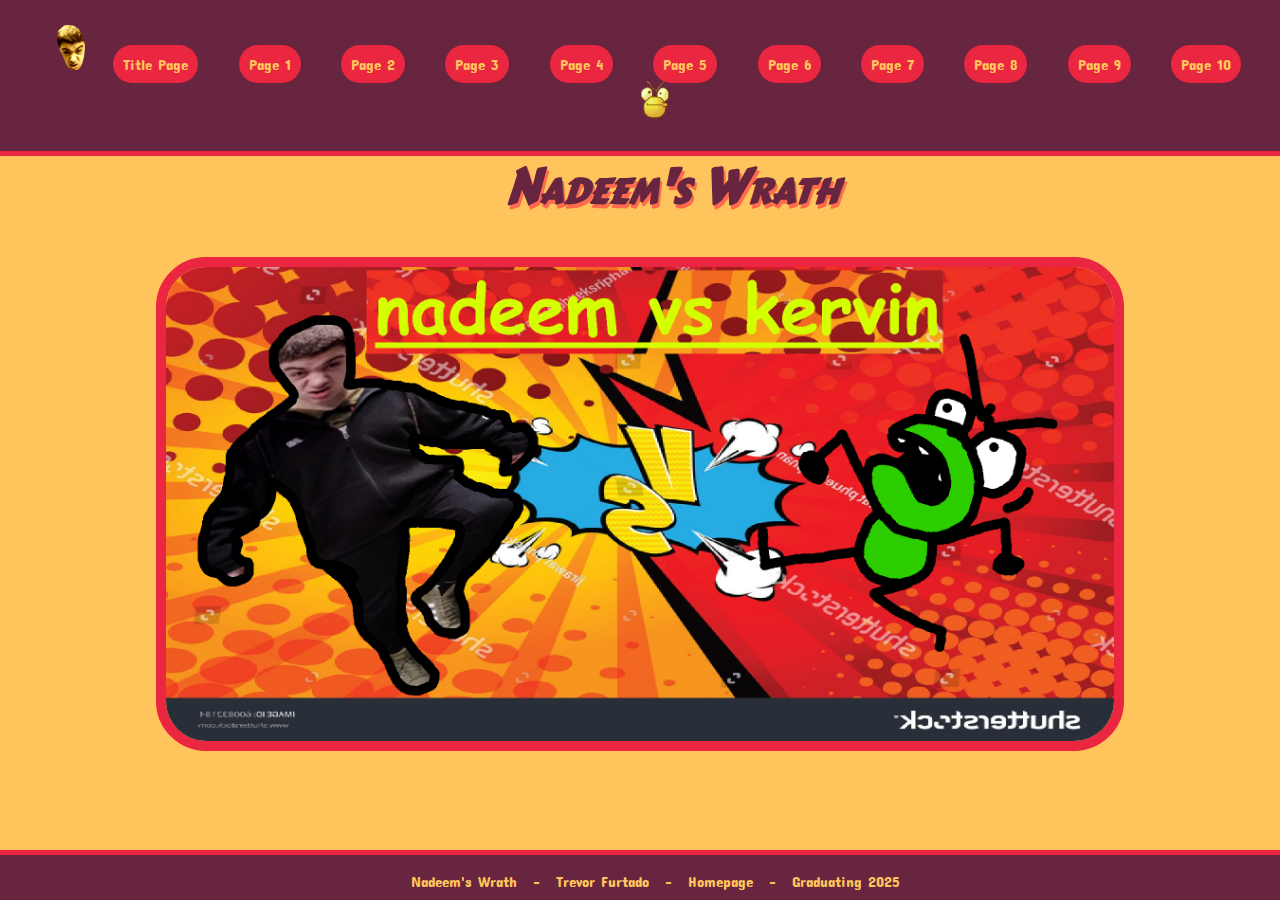
<file: index.html>
<!DOCTYPE html>
<html lang = en>

  <head>
    
    <title>nadeems_wrath</title>
    <link href="style.css" rel="stylesheet" type="text/css" />
    <link href="https://fonts.googleapis.com/css2?family=Carter+One&display=swap" rel="stylesheet">
    <link href="https://fonts.googleapis.com/css2?family=Concert+One&display=swap" rel="stylesheet">
    
  </head>

  <body>

    <header>
      <nav>
        <ul>
          <li><img src = "images/emblem.png" alt = "Golden Nadeem Head"></li>
          <li><a href = "index.html">Title Page</a></li>
          <li><a href = "page1.html">Page 1</a></li>
          <li><a href = "page2.html">Page 2</a></li>
          <li><a href = "page3.html">Page 3</a></li>
          <li><a href = "page4.html">Page 4</a></li>
          <li><a href = "page5.html">Page 5</a></li>
          <li><a href = "page6.html">Page 6</a></li>
          <li><a href = "page7.html">Page 7</a></li>
          <li><a href = "page8.html">Page 8</a></li>
          <li><a href = "page9.html">Page 9</a></li>
          <li><a href = "page10.html">Page 10</a></li>
          <li><img src = "images/emblem2.png" alt = "Golden Nadeem Head"></li>
        </ul>
      </nav>
    </header>

    <div class = "header">
      <p></p>
    </div>

    <main class = "title">

      <em><h1>Nadeem's Wrath</h1></em>
    
    <a href = "page1.html"><img src = "images/fight.png" alt = "Nadeem and Kervin Fighting"></a>
      
    </main>

    <div class = "footer">
      <p class = "transparent"></p>
    </div>

    <footer>
      <ul>
        <li>Nadeem's Wrath</li>
        <li>-</li>
        <li>Trevor Furtado</li>
        <li>-</li>
        <li>Homepage</li>
        <li>-</li>
        <li>Graduating 2025</li>
      </ul>
    </footer>
    
  </body>

</html>
</file>
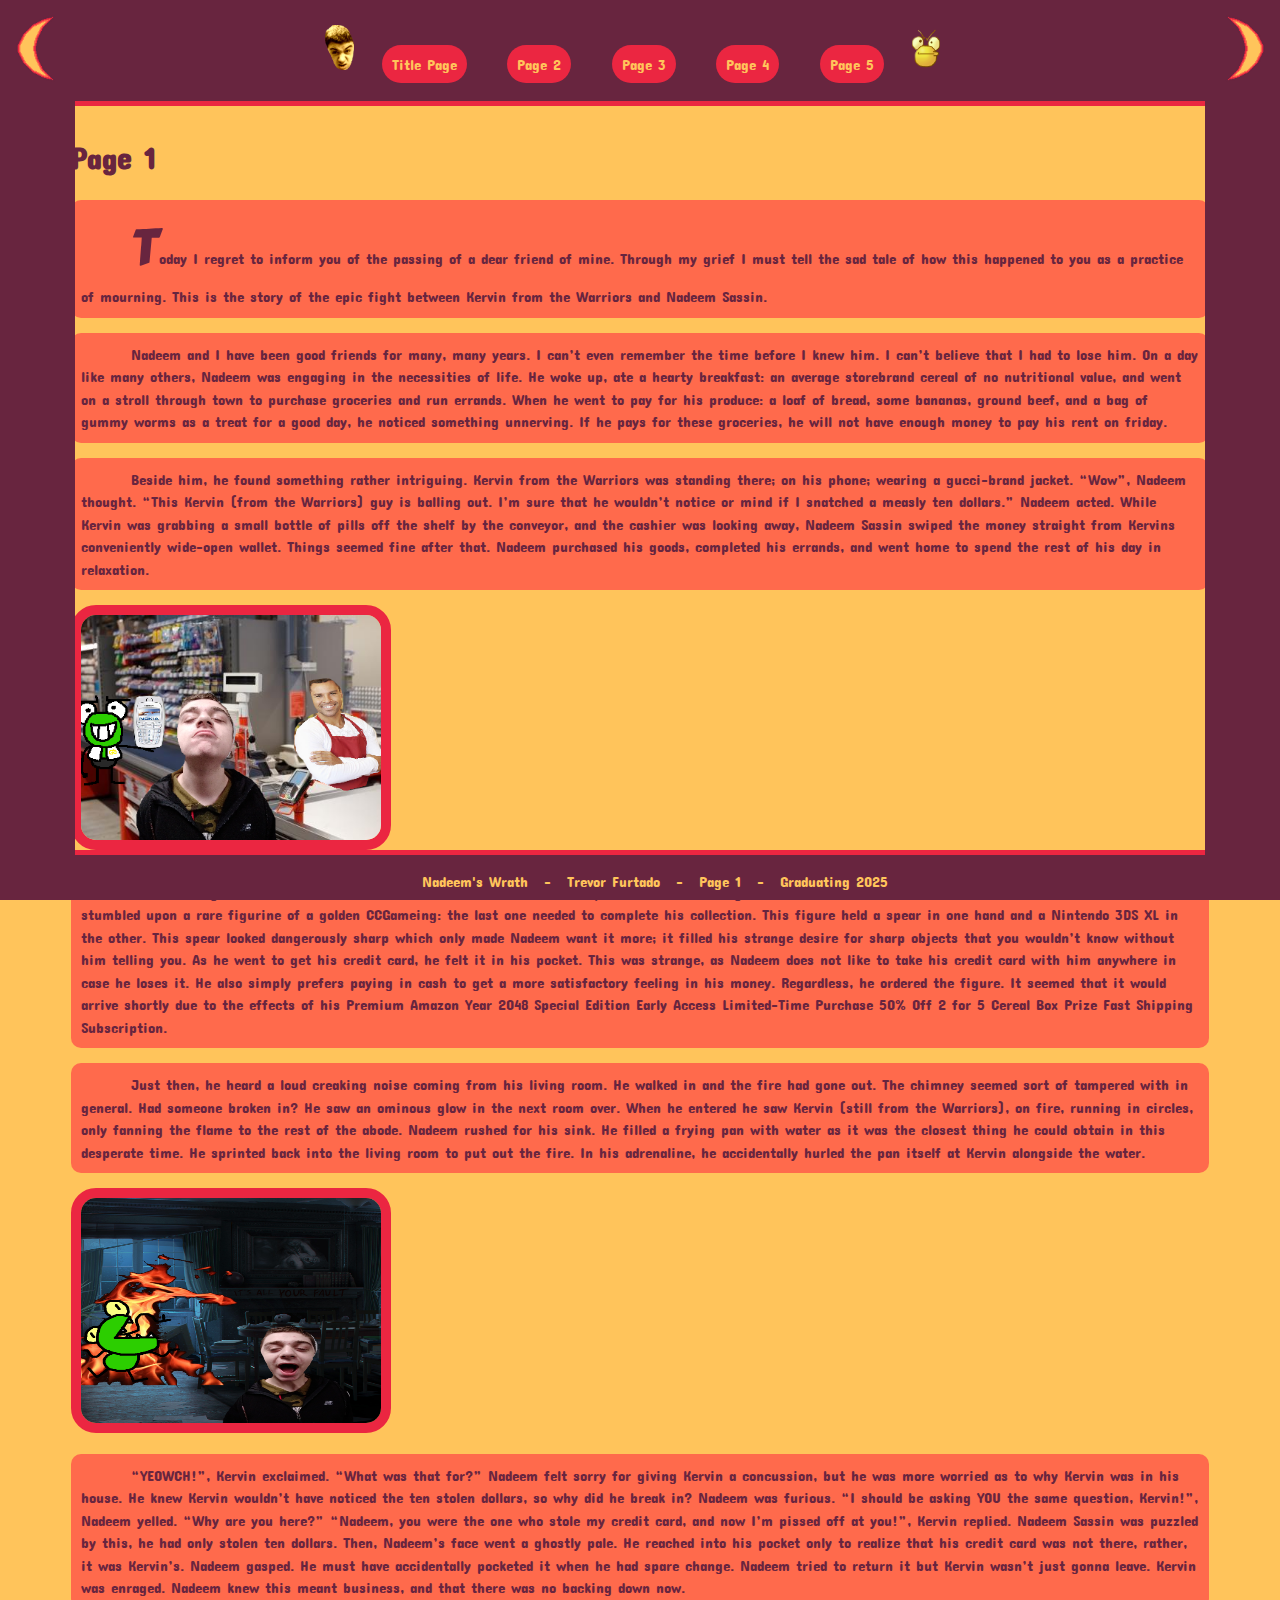
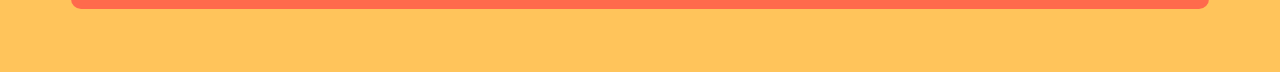
<file: page1.html>
<!DOCTYPE html>
<html lang = en>

  <head>
    
    <title>nadeems_wrath</title>
    <link href="style.css" rel="stylesheet" type="text/css" />
    <link href="https://fonts.googleapis.com/css2?family=Carter+One&display=swap" rel="stylesheet">
    <link href="https://fonts.googleapis.com/css2?family=Concert+One&display=swap" rel="stylesheet">
    <link href="https://fonts.googleapis.com/css2?family=Cinzel:wght@700&display=swap" rel="stylesheet">
    
  </head>

  <body>

    <header>
      <nav>
        <ul>
          <li><img src = "images/emblem.png" alt = "Golden Nadeem Head"></li>
          <li><a href = "index.html">Title Page</a></li>
          <li><a href = "page2.html">Page 2</a></li>
          <li><a href = "page3.html">Page 3</a></li>
          <li><a href = "page4.html">Page 4</a></li>
          <li><a href = "page5.html">Page 5</a></li>
          <li><img src = "images/emblem2.png" alt = "Golden Nadeem Head"></li>
          <li><img src = "images/emblem0.png" alt = "Placeholder"></li>
        </ul>
      </nav>
    </header>

    <div class = "header">
      <p></p>
    </div>

    <main>

      <h1>Page 1</h1>

      <p id = "first">Today I regret to inform you of the passing of a dear friend of mine. Through my grief I must tell the sad tale of how this happened to you as a practice of mourning. This is the story of the epic fight between Kervin from the Warriors and Nadeem Sassin.</p>
      <p>Nadeem and I have been good friends for many, many years. I can’t even remember the time before I knew him. I can’t believe that I had to lose him. On a day like many others, Nadeem was engaging in the necessities of life. He woke up, ate a hearty breakfast: an average storebrand cereal of no nutritional value, and went on a stroll through town to purchase groceries and run errands. When he went to pay for his produce: a loaf of bread, some bananas, ground beef, and a bag of gummy worms as a treat for a good day, he noticed something unnerving. If he pays for these groceries, he will not have enough money to pay his rent on friday.</p>
      <p>Beside him, he found something rather intriguing. Kervin from the Warriors was standing there; on his phone; wearing a gucci-brand jacket. “Wow”, Nadeem thought. “This Kervin (from the Warriors) guy is balling out. I’m sure that he wouldn’t notice or mind if I snatched a measly ten dollars.” Nadeem acted. While Kervin was grabbing a small bottle of pills off the shelf by the conveyor, and the cashier was looking away, Nadeem Sassin swiped the money straight from Kervins conveniently wide-open wallet. Things seemed fine after that. Nadeem purchased his goods, completed his errands, and went home to spend the rest of his day in relaxation.</p>
      <img class = "story1" src = "images/cashier.png" alt = "Nadeem at the cash register">
      <p>Late that night, Nadeem was for some reason still awake. On his computer he was scrolling Amazon: a bad habit for someone like him in severe debt. He stumbled upon a rare figurine of a golden CCGameing: the last one needed to complete his collection. This figure held a spear in one hand and a Nintendo 3DS XL in the other. This spear looked dangerously sharp which only made Nadeem want it more; it filled his strange desire for sharp objects that you wouldn’t know without him telling you. As he went to get his credit card, he felt it in his pocket. This was strange, as Nadeem does not like to take his credit card with him anywhere in case he loses it. He also simply prefers paying in cash to get a more satisfactory feeling in his money. Regardless, he ordered the figure. It seemed that it would arrive shortly due to the effects of his Premium Amazon Year 2048 Special Edition Early Access Limited-Time Purchase 50% Off 2 for 5 Cereal Box Prize Fast Shipping Subscription.</p>
      <p>Just then, he heard a loud creaking noise coming from his living room. He walked in and the fire had gone out. The chimney seemed sort of tampered with in general. Had someone broken in? He saw an ominous glow in the next room over. When he entered he saw Kervin (still from the Warriors), on fire, running in circles, only fanning the flame to the rest of the abode. Nadeem rushed for his sink. He filled a frying pan with water as it was the closest thing he could obtain in this desperate time. He sprinted back into the living room to put out the fire. In his adrenaline, he accidentally hurled the pan itself at Kervin alongside the water.</p>
      <img class = "story1" src = "images/fire.png" alt = "Nadeem is frightful of the fire.">
      <p>“YEOWCH!”, Kervin exclaimed. “What was that for?” Nadeem felt sorry for giving Kervin a concussion, but he was more worried as to why Kervin was in his house. He knew Kervin wouldn’t have noticed the ten stolen dollars, so why did he break in? Nadeem was furious. “I should be asking YOU the same question, Kervin!”, Nadeem yelled. “Why are you here?” “Nadeem, you were the one who stole my credit card, and now I’m pissed off at you!”, Kervin replied. Nadeem Sassin was puzzled by this, he had only stolen ten dollars. Then, Nadeem’s face went a ghostly pale. He reached into his pocket only to realize that his credit card was not there, rather, it was Kervin’s. Nadeem gasped. He must have accidentally pocketed it when he had spare change. Nadeem tried to return it but Kervin wasn’t just gonna leave. Kervin was enraged. Nadeem knew this meant business, and that there was no backing down now.
</p>
    </main>

    <div class = "footer">
      <p class = "transparent"></p>
    </div>

    <footer>
      <ul>
        <li>Nadeem's Wrath</li>
        <li>-</li>
        <li>Trevor Furtado</li>
        <li>-</li>
        <li>Page 1</li>
        <li>-</li>
        <li>Graduating 2025</li>
      </ul>
    </footer>

    <aside class = "left">
      <a href = "index.html"><img src = "images/arrowLeft.png"></a>
    </aside>

    <aside class = "right">
      <a href = "page2.html"><img src = "images/arrowRight.png"></a>
    </aside>
    
  </body>

</html>
</file>
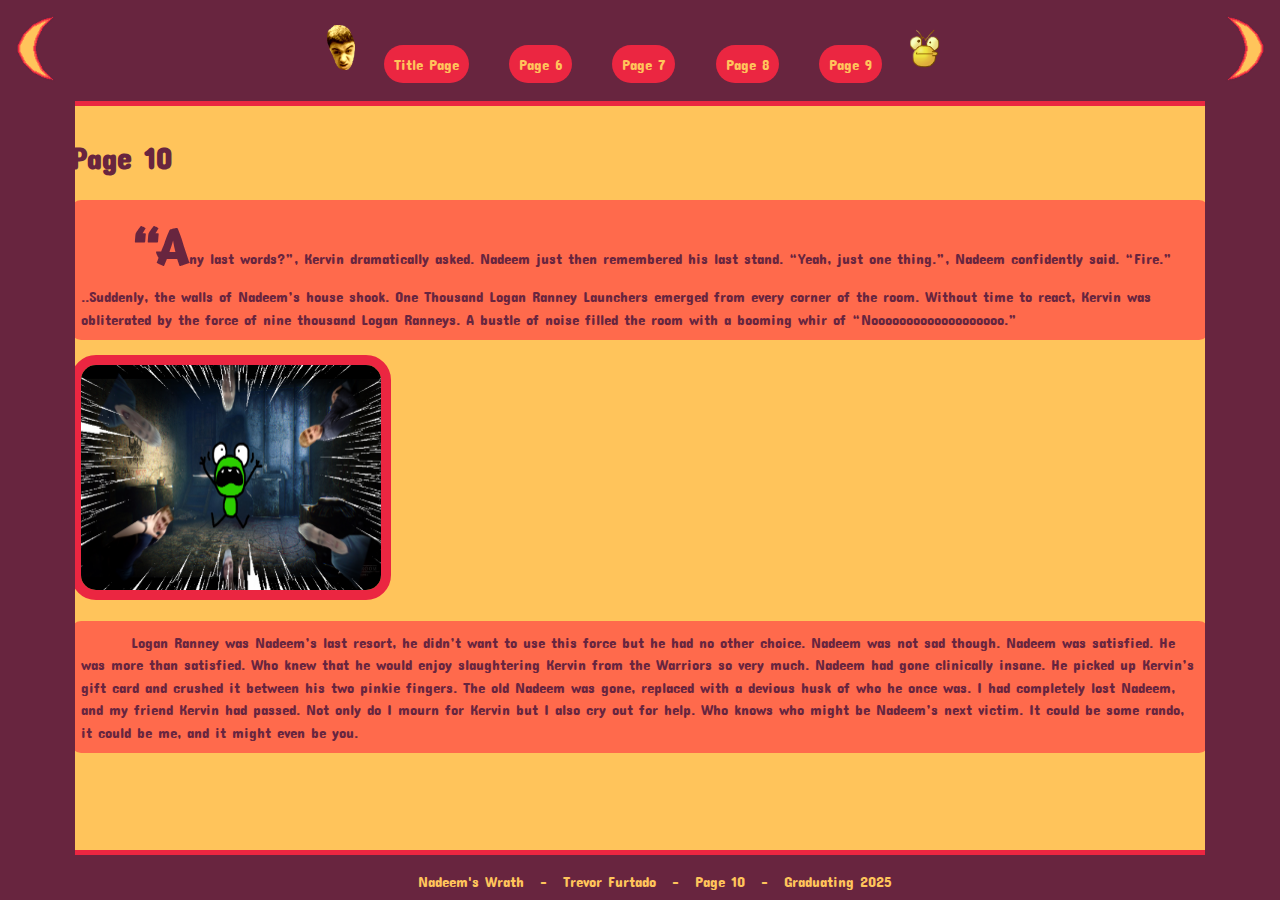
<file: page10.html>
<!DOCTYPE html>
<html lang = en>

  <head>
    
    <title>nadeems_wrath</title>
    <link href="style.css" rel="stylesheet" type="text/css" />
    <link href="https://fonts.googleapis.com/css2?family=Carter+One&display=swap" rel="stylesheet">
    <link href="https://fonts.googleapis.com/css2?family=Concert+One&display=swap" rel="stylesheet">
    <link href="https://fonts.googleapis.com/css2?family=Cinzel:wght@700&display=swap" rel="stylesheet">
    
  </head>

  <body>

    <header>
      <nav>
        <ul>
          <li><img src = "images/emblem.png" alt = "Golden Nadeem Head"></li>
          <li><a href = "index.html">Title Page</a></li>
          <li><a href = "page6.html">Page 6</a></li>
          <li><a href = "page7.html">Page 7</a></li>
          <li><a href = "page8.html">Page 8</a></li>
          <li><a href = "page9.html">Page 9</a></li>
          <li><img src = "images/emblem2.png" alt = "Golden Nadeem Head"></li>
          <li><img src = "images/emblem0.png" alt = "Placeholder"></li>
        </ul>
      </nav>
    </header>

    <div class = "header">
      <p></p>
    </div>

    <main>

      <h1>Page 10</h1>

      <p id = "first">“Any last words?”, Kervin dramatically asked. Nadeem just then remembered his last stand. “Yeah, just one thing.”, Nadeem confidently said. “Fire.” ..Suddenly, the walls of Nadeem’s house shook. One Thousand Logan Ranney Launchers emerged from every corner of the room. Without time to react, Kervin was obliterated by the force of nine thousand Logan Ranneys. A bustle of noise filled the room with a booming whir of “Nooooooooooooooooooo.”</p>
      <img class = "story1" src = "images/NOOOOOOOOO.png" alt = "Kervin will perish.">
      <p>Logan Ranney was Nadeem’s last resort, he didn’t want to use this force but he had no other choice. Nadeem was not sad though. Nadeem was satisfied. He was more than satisfied. Who knew that he would enjoy slaughtering Kervin from the Warriors so very much. Nadeem had gone clinically insane. He picked up Kervin’s gift card and crushed it between his two pinkie fingers. The old Nadeem was gone, replaced with a devious husk of who he once was. I had completely lost Nadeem, and my friend Kervin had passed. Not only do I mourn for Kervin but I also cry out for help. Who knows who might be Nadeem’s next victim. It could be some rando, it could be me, and it might even be you.</p>
    </main>

    <div class = "footer">
      <p class = "transparent"></p>
    </div>

    <footer>
      <ul>
        <li>Nadeem's Wrath</li>
        <li>-</li>
        <li>Trevor Furtado</li>
        <li>-</li>
        <li>Page 10</li>
        <li>-</li>
        <li>Graduating 2025</li>
      </ul>
    </footer>

    <aside class = "left">
      <a href = "page9.html"><img src = "images/arrowLeft.png"></a>
    </aside>

    <aside class = "right">
      <a href = "index.html"><img src = "images/arrowRight.png"></a>
    </aside>
    
  </body>

</html>
</file>
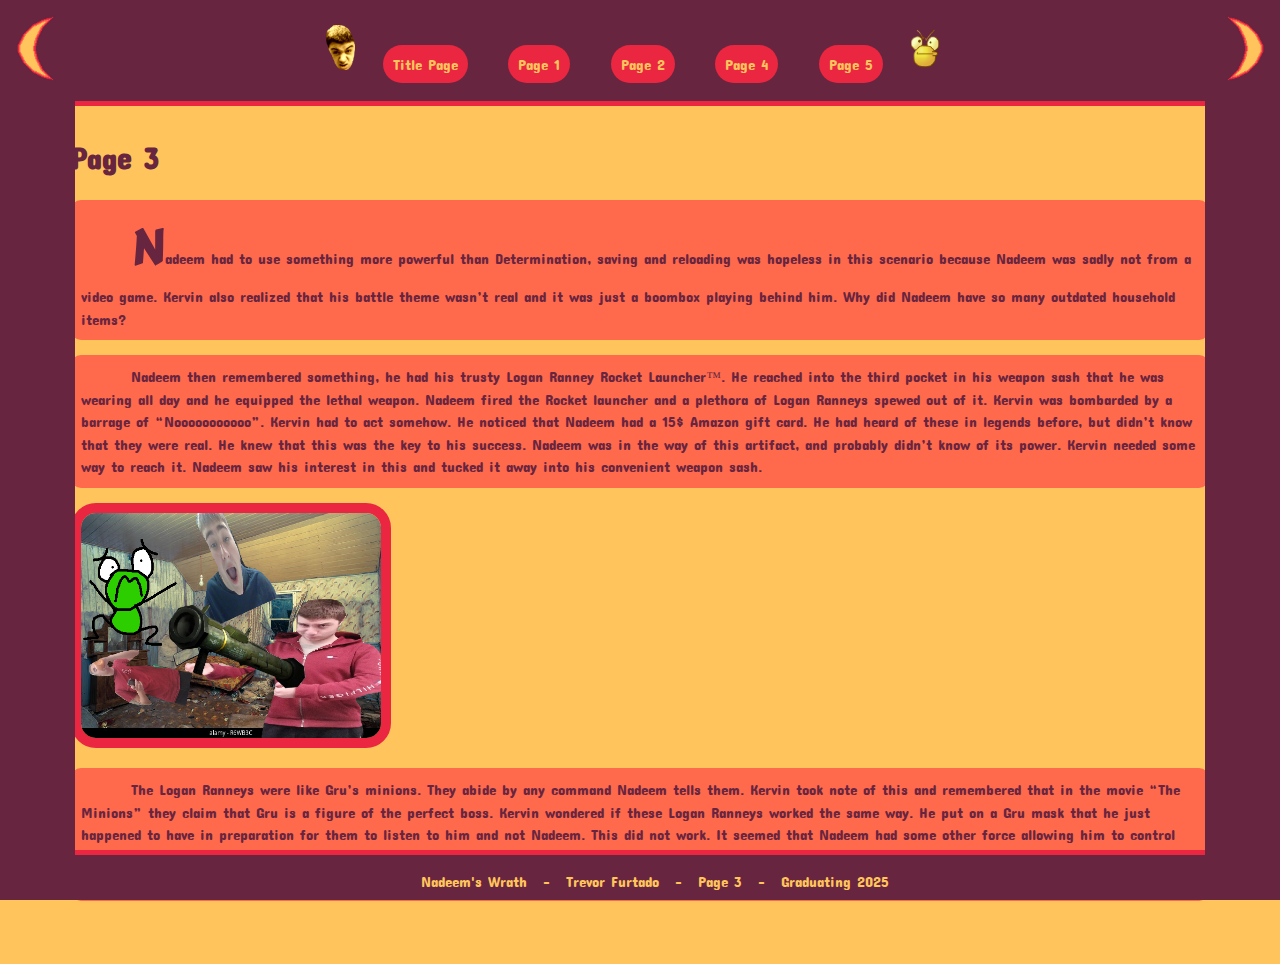
<file: page3.html>
<!DOCTYPE html>
<html lang = en>

  <head>
    
    <title>nadeems_wrath</title>
    <link href="style.css" rel="stylesheet" type="text/css" />
    <link href="https://fonts.googleapis.com/css2?family=Carter+One&display=swap" rel="stylesheet">
    <link href="https://fonts.googleapis.com/css2?family=Concert+One&display=swap" rel="stylesheet">
    <link href="https://fonts.googleapis.com/css2?family=Cinzel:wght@700&display=swap" rel="stylesheet">
    
  </head>

  <body>

    <header>
      <nav>
        <ul>
          <li><img src = "images/emblem.png" alt = "Golden Nadeem Head"></li>
          <li><a href = "index.html">Title Page</a></li>
          <li><a href = "page1.html">Page 1</a></li>
          <li><a href = "page2.html">Page 2</a></li>
          <li><a href = "page4.html">Page 4</a></li>
          <li><a href = "page5.html">Page 5</a></li>
          <li><img src = "images/emblem2.png" alt = "Golden Nadeem Head"></li>
          <li><img src = "images/emblem0.png" alt = "Placeholder"></li>
        </ul>
      </nav>
    </header>

    <div class = "header">
      <p></p>
    </div>

    <main>

      <h1>Page 3</h1>

      <p id = "first">Nadeem had to use something more powerful than Determination, saving and reloading was hopeless in this scenario because Nadeem was sadly not from a video game. Kervin also realized that his battle theme wasn’t real and it was just a boombox playing behind him. Why did Nadeem have so many outdated household items?</p>
      <p>Nadeem then remembered something, he had his trusty Logan Ranney Rocket Launcher™. He reached into the third pocket in his weapon sash that he was wearing all day and he equipped the lethal weapon. Nadeem fired the Rocket launcher and a plethora of Logan Ranneys spewed out of it. Kervin was bombarded by a barrage of “Nooooooooooo”. Kervin had to act somehow. He noticed that Nadeem had a 15$ Amazon gift card. He had heard of these in legends before, but didn’t know that they were real. He knew that this was the key to his success. Nadeem was in the way of this artifact, and probably didn’t know of its power. Kervin needed some way to reach it. Nadeem saw his interest in this and tucked it away into his convenient weapon sash.</p>
      <img class = "story1" src = "images/logan.png" alt = "Nadeem has gained power.">
      <p>The Logan Ranneys were like Gru’s minions. They abide by any command Nadeem tells them. Kervin took note of this and remembered that in the movie “The Minions” they claim that Gru is a figure of the perfect boss. Kervin wondered if these Logan Ranneys worked the same way. He put on a Gru mask that he just happened to have in preparation for them to listen to him and not Nadeem. This did not work. It seemed that Nadeem had some other force allowing him to control the Logan Ranneys. He spotted it. Nadeem had the almighty goblet. A bright, glistening orange hydro flask. It appeared that Nadeem had stolen this from the Logans long ago and never returned it. How despicable of him. This gave him points as Logan Ranney ruler and as minion ruler.</p>
    </main>

    <div class = "footer">
      <p class = "transparent"></p>
    </div>

    <footer>
      <ul>
        <li>Nadeem's Wrath</li>
        <li>-</li>
        <li>Trevor Furtado</li>
        <li>-</li>
        <li>Page 3</li>
        <li>-</li>
        <li>Graduating 2025</li>
      </ul>
    </footer>

    <aside class = "left">
      <a href = "page2.html"><img src = "images/arrowLeft.png"></a>
    </aside>

    <aside class = "right">
      <a href = "page4.html"><img src = "images/arrowRight.png"></a>
    </aside>
    
  </body>

</html>
</file>
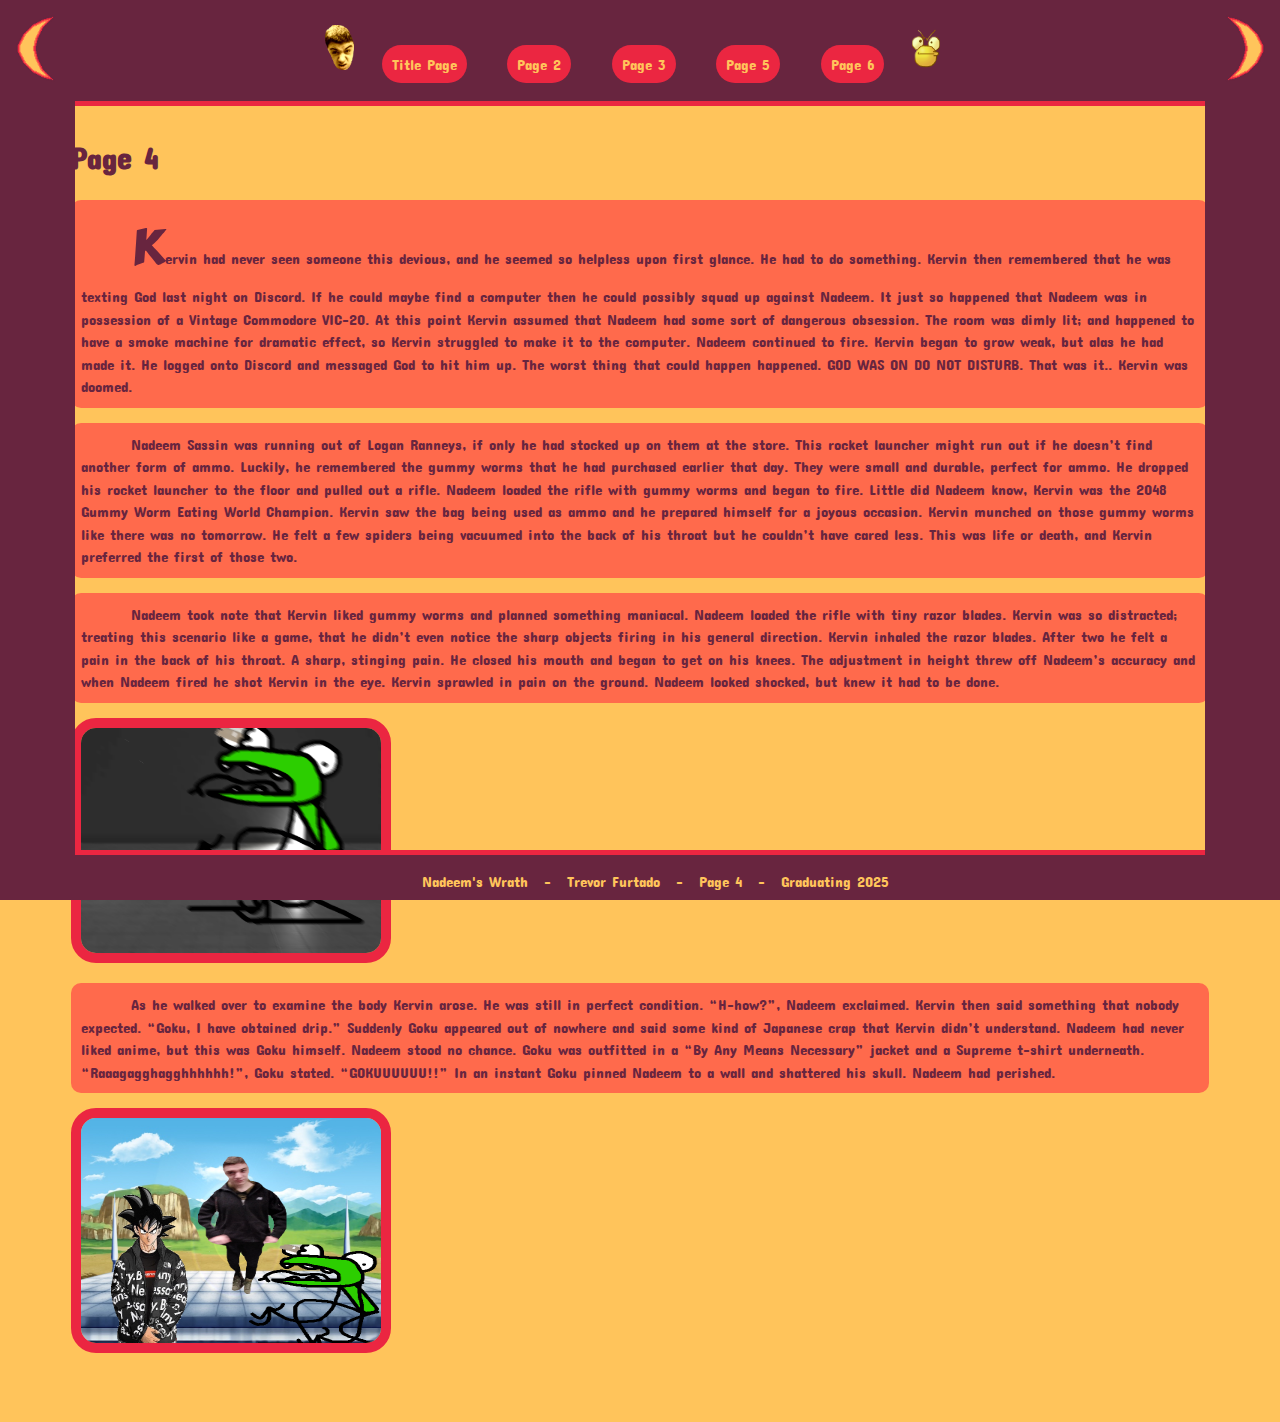
<file: page4.html>
<!DOCTYPE html>
<html lang = en>

  <head>
    
    <title>nadeems_wrath</title>
    <link href="style.css" rel="stylesheet" type="text/css" />
    <link href="https://fonts.googleapis.com/css2?family=Carter+One&display=swap" rel="stylesheet">
    <link href="https://fonts.googleapis.com/css2?family=Concert+One&display=swap" rel="stylesheet">
    <link href="https://fonts.googleapis.com/css2?family=Cinzel:wght@700&display=swap" rel="stylesheet">
    
  </head>

  <body>

    <header>
      <nav>
        <ul>
          <li><img src = "images/emblem.png" alt = "Golden Nadeem Head"></li>
          <li><a href = "index.html">Title Page</a></li>
          <li><a href = "page2.html">Page 2</a></li>
          <li><a href = "page3.html">Page 3</a></li>
          <li><a href = "page5.html">Page 5</a></li>
          <li><a href = "page6.html">Page 6</a></li>
          <li><img src = "images/emblem2.png" alt = "Golden Nadeem Head"></li>
          <li><img src = "images/emblem0.png" alt = "Placeholder"></li>
        </ul>
      </nav>
    </header>

    <div class = "header">
      <p></p>
    </div>

    <main>

      <h1>Page 4</h1>

      <p id = "first">Kervin had never seen someone this devious, and he seemed so helpless upon first glance. He had to do something. Kervin then remembered that he was texting God last night on Discord. If he could maybe find a computer then he could possibly squad up against Nadeem. It just so happened that Nadeem was in possession of a Vintage Commodore VIC-20. At this point Kervin assumed that Nadeem had some sort of dangerous obsession. The room was dimly lit; and happened to have a smoke machine for dramatic effect, so Kervin struggled to make it to the computer. Nadeem continued to fire. Kervin began to grow weak, but alas he had made it. He logged onto Discord and messaged God to hit him up. The worst thing that could happen happened. GOD WAS ON DO NOT DISTURB. That was it.. Kervin was doomed.</p>
      <p>Nadeem Sassin was running out of Logan Ranneys, if only he had stocked up on them at the store. This rocket launcher might run out if he doesn’t find another form of ammo. Luckily, he remembered the gummy worms that he had purchased earlier that day. They were small and durable, perfect for ammo. He dropped his rocket launcher to the floor and pulled out a rifle. Nadeem loaded the rifle with gummy worms and began to fire. Little did Nadeem know, Kervin was the 2048 Gummy Worm Eating World Champion. Kervin saw the bag being used as ammo and he prepared himself for a joyous occasion. Kervin munched on those gummy worms like there was no tomorrow. He felt a few spiders being vacuumed into the back of his throat but he couldn’t have cared less. This was life or death, and Kervin preferred the first of those two.</p>
      <p>Nadeem took note that Kervin liked gummy worms and planned something maniacal. Nadeem loaded the rifle with tiny razor blades. Kervin was so distracted; treating this scenario like a game, that he didn’t even notice the sharp objects firing in his general direction. Kervin inhaled the razor blades. After two he felt a pain in the back of his throat. A sharp, stinging pain. He closed his mouth and began to get on his knees. The adjustment in height threw off Nadeem’s accuracy and when Nadeem fired he shot Kervin in the eye. Kervin sprawled in pain on the ground. Nadeem looked shocked, but knew it had to be done.</p>
      <img class = "story1" src = "images/razor.png" alt = "Kervin is in mild pain.">
      <p>As he walked over to examine the body Kervin arose. He was still in perfect condition. “H-how?”, Nadeem exclaimed. Kervin then said something that nobody expected. “Goku, I have obtained drip.” Suddenly Goku appeared out of nowhere and said some kind of Japanese crap that Kervin didn’t understand. Nadeem had never liked anime, but this was Goku himself. Nadeem stood no chance. Goku was outfitted in a “By Any Means Necessary” jacket and a Supreme t-shirt underneath. “Raaagagghagghhhhhh!”, Goku stated. “GOKUUUUUU!!” In an instant Goku pinned Nadeem to a wall and shattered his skull. Nadeem had perished.</p>
      <img class = "story1" src = "images/goku.png" alt = "Goku is summoned.">
    </main>

    <div class = "footer">
      <p class = "transparent"></p>
    </div>

    <footer>
      <ul>
        <li>Nadeem's Wrath</li>
        <li>-</li>
        <li>Trevor Furtado</li>
        <li>-</li>
        <li>Page 4</li>
        <li>-</li>
        <li>Graduating 2025</li>
      </ul>
    </footer>

    <aside class = "left">
      <a href = "page3.html"><img src = "images/arrowLeft.png"></a>
    </aside>

    <aside class = "right">
      <a href = "page5.html"><img src = "images/arrowRight.png"></a>
    </aside>
    
  </body>

</html>
</file>
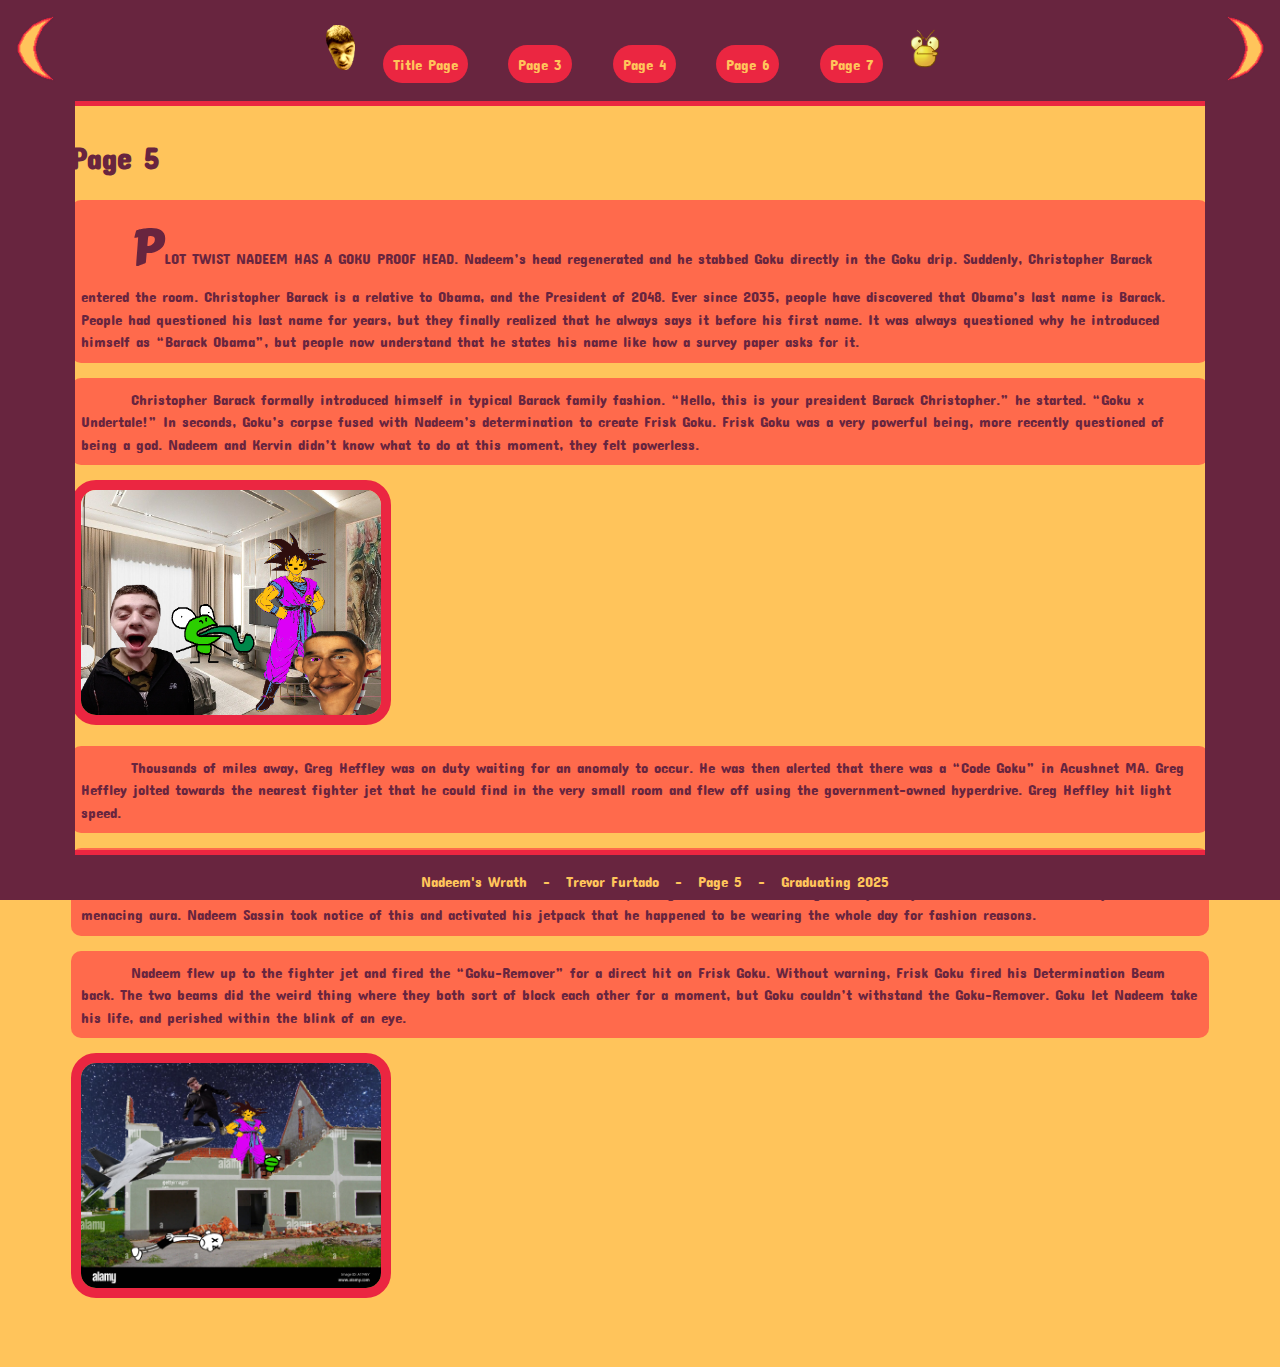
<file: page5.html>
<!DOCTYPE html>
<html lang = en>

  <head>
    
    <title>nadeems_wrath</title>
    <link href="style.css" rel="stylesheet" type="text/css" />
    <link href="https://fonts.googleapis.com/css2?family=Carter+One&display=swap" rel="stylesheet">
    <link href="https://fonts.googleapis.com/css2?family=Concert+One&display=swap" rel="stylesheet">
    <link href="https://fonts.googleapis.com/css2?family=Cinzel:wght@700&display=swap" rel="stylesheet">
    
  </head>

  <body>

    <header>
      <nav>
        <ul>
          <li><img src = "images/emblem.png" alt = "Golden Nadeem Head"></li>
          <li><a href = "index.html">Title Page</a></li>
          <li><a href = "page3.html">Page 3</a></li>
          <li><a href = "page4.html">Page 4</a></li>
          <li><a href = "page6.html">Page 6</a></li>
          <li><a href = "page7.html">Page 7</a></li>
          <li><img src = "images/emblem2.png" alt = "Golden Nadeem Head"></li>
          <li><img src = "images/emblem0.png" alt = "Placeholder"></li>
        </ul>
      </nav>
    </header>

    <div class = "header">
      <p></p>
    </div>

    <main>

      <h1>Page 5</h1>

      <p id = "first">PLOT TWIST NADEEM HAS A GOKU PROOF HEAD. Nadeem’s head regenerated and he stabbed Goku directly in the Goku drip. Suddenly, Christopher Barack entered the room. Christopher Barack is a relative to Obama, and the President of 2048. Ever since 2035, people have discovered that Obama’s last name is Barack. People had questioned his last name for years, but they finally realized that he always says it before his first name. It was always questioned why he introduced himself as “Barack Obama”, but people now understand that he states his name like how a survey paper asks for it.</p>
      <p>Christopher Barack formally introduced himself in typical Barack family fashion. “Hello, this is your president Barack Christopher.” he started. “Goku x Undertale!” In seconds, Goku’s corpse fused with Nadeem’s determination to create Frisk Goku. Frisk Goku was a very powerful being, more recently questioned of being a god. Nadeem and Kervin didn’t know what to do at this moment, they felt powerless.</p>
      <img class = "story1" src = "images/frisk.png" alt = "Goku has transformed.">
      <p>Thousands of miles away, Greg Heffley was on duty waiting for an anomaly to occur. He was then alerted that there was a “Code Goku” in Acushnet MA. Greg Heffley jolted towards the nearest fighter jet that he could find in the very small room and flew off using the government-owned hyperdrive. Greg Heffley hit light speed.</p>
      <p>Within a matter of seconds Greg Heffley had reached his destination. His fighter jet was technologically advanced, and used the power of the seventh dimension. It extruded its shadow arm and tore the roof off of Nadeem’s home. Upon sight of Frisk Goku, Greg Heffley nearly went blind. He wasn’t ready for such a menacing aura. Nadeem Sassin took notice of this and activated his jetpack that he happened to be wearing the whole day for fashion reasons.</p>
      <p>Nadeem flew up to the fighter jet and fired the “Goku-Remover” for a direct hit on Frisk Goku. Without warning, Frisk Goku fired his Determination Beam back. The two beams did the weird thing where they both sort of block each other for a moment, but Goku couldn’t withstand the Goku-Remover. Goku let Nadeem take his life, and perished within the blink of an eye.</p>
      <img class = "story1" src = "images/jump.png" alt = "Nadeem is taking control.">
    </main>

    <div class = "footer">
      <p class = "transparent"></p>
    </div>

    <footer>
      <ul>
        <li>Nadeem's Wrath</li>
        <li>-</li>
        <li>Trevor Furtado</li>
        <li>-</li>
        <li>Page 5</li>
        <li>-</li>
        <li>Graduating 2025</li>
      </ul>
    </footer>

    <aside class = "left">
      <a href = "page4.html"><img src = "images/arrowLeft.png"></a>
    </aside>

    <aside class = "right">
      <a href = "page6.html"><img src = "images/arrowRight.png"></a>
    </aside>
    
  </body>

</html>
</file>
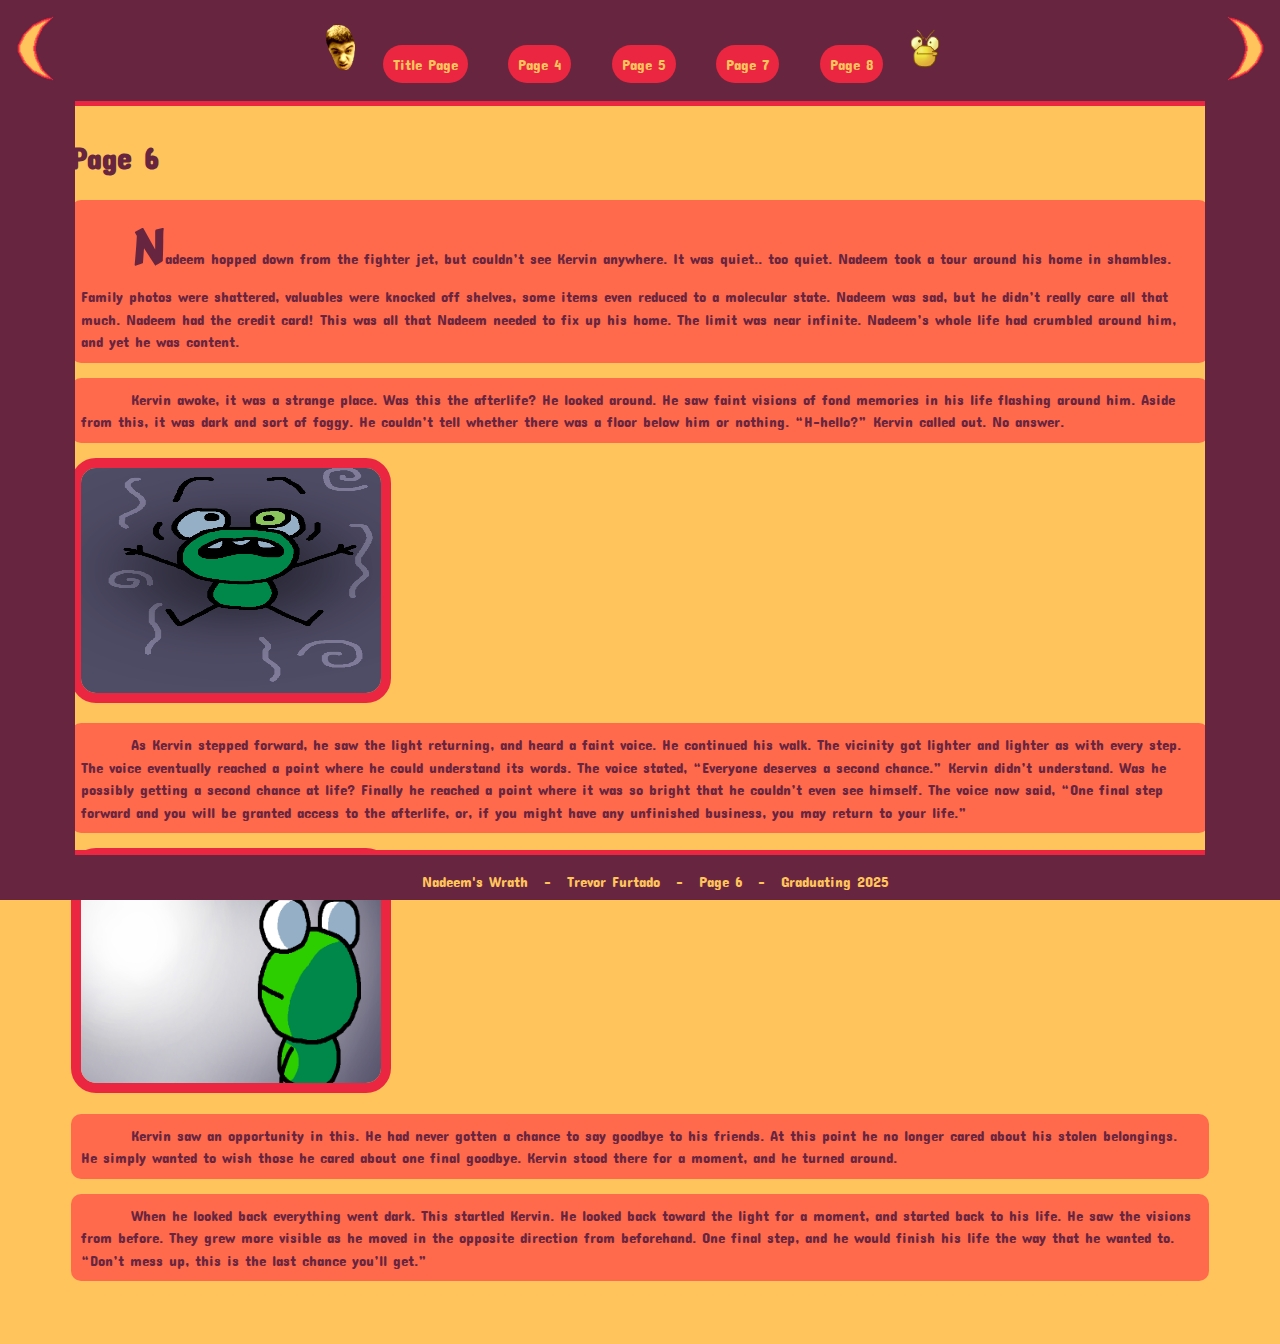
<file: page6.html>
<!DOCTYPE html>
<html lang = en>

  <head>
    
    <title>nadeems_wrath</title>
    <link href="style.css" rel="stylesheet" type="text/css" />
    <link href="https://fonts.googleapis.com/css2?family=Carter+One&display=swap" rel="stylesheet">
    <link href="https://fonts.googleapis.com/css2?family=Concert+One&display=swap" rel="stylesheet">
    <link href="https://fonts.googleapis.com/css2?family=Cinzel:wght@700&display=swap" rel="stylesheet">
    
  </head>

  <body>

    <header>
      <nav>
        <ul>
          <li><img src = "images/emblem.png" alt = "Golden Nadeem Head"></li>
          <li><a href = "index.html">Title Page</a></li>
          <li><a href = "page4.html">Page 4</a></li>
          <li><a href = "page5.html">Page 5</a></li>
          <li><a href = "page7.html">Page 7</a></li>
          <li><a href = "page8.html">Page 8</a></li>
          <li><img src = "images/emblem2.png" alt = "Golden Nadeem Head"></li>
          <li><img src = "images/emblem0.png" alt = "Placeholder"></li>
        </ul>
      </nav>
    </header>

    <div class = "header">
      <p></p>
    </div>

    <main>

      <h1>Page 6</h1>

      <p id = "first">Nadeem hopped down from the fighter jet, but couldn’t see Kervin anywhere. It was quiet.. too quiet. Nadeem took a tour around his home in shambles. Family photos were shattered, valuables were knocked off shelves, some items even reduced to a molecular state. Nadeem was sad, but he didn’t really care all that much. Nadeem had the credit card! This was all that Nadeem needed to fix up his home. The limit was near infinite. Nadeem’s whole life had crumbled around him, and yet he was content.</p>
      <p>Kervin awoke, it was a strange place. Was this the afterlife? He looked around. He saw faint visions of fond memories in his life flashing around him. Aside from this, it was dark and sort of foggy. He couldn’t tell whether there was a floor below him or nothing. “H-hello?” Kervin called out. No answer.</p>
      <img class = "story1" src = "images/fall.png" alt = "Kervin is experiencing purgatory.">
      <p>As Kervin stepped forward, he saw the light returning, and heard a faint voice. He continued his walk. The vicinity got lighter and lighter as with every step. The voice eventually reached a point where he could understand its words. The voice stated, “Everyone deserves a second chance.” Kervin didn’t understand. Was he possibly getting a second chance at life? Finally he reached a point where it was so bright that he couldn’t even see himself. The voice now said, “One final step forward and you will be granted access to the afterlife, or, if you might have any unfinished business, you may return to your life.”</p>
      <img class = "story1" src = "images/afterlife.png" alt = "Kervin is about to infiltrate the world beyond.">
      <p>Kervin saw an opportunity in this. He had never gotten a chance to say goodbye to his friends. At this point he no longer cared about his stolen belongings. He simply wanted to wish those he cared about one final goodbye. Kervin stood there for a moment, and he turned around.</p>
      <p>When he looked back everything went dark. This startled Kervin. He looked back toward the light for a moment, and started back to his life. He saw the visions from before. They grew more visible as he moved in the opposite direction from beforehand. One final step, and he would finish his life the way that he wanted to. “Don’t mess up, this is the last chance you’ll get.”</p>
    </main>

    <div class = "footer">
      <p class = "transparent"></p>
    </div>

    <footer>
      <ul>
        <li>Nadeem's Wrath</li>
        <li>-</li>
        <li>Trevor Furtado</li>
        <li>-</li>
        <li>Page 6</li>
        <li>-</li>
        <li>Graduating 2025</li>
      </ul>
    </footer>

    <aside class = "left">
      <a href = "page5.html"><img src = "images/arrowLeft.png"></a>
    </aside>

    <aside class = "right">
      <a href = "page7.html"><img src = "images/arrowRight.png"></a>
    </aside>
    
  </body>

</html>
</file>
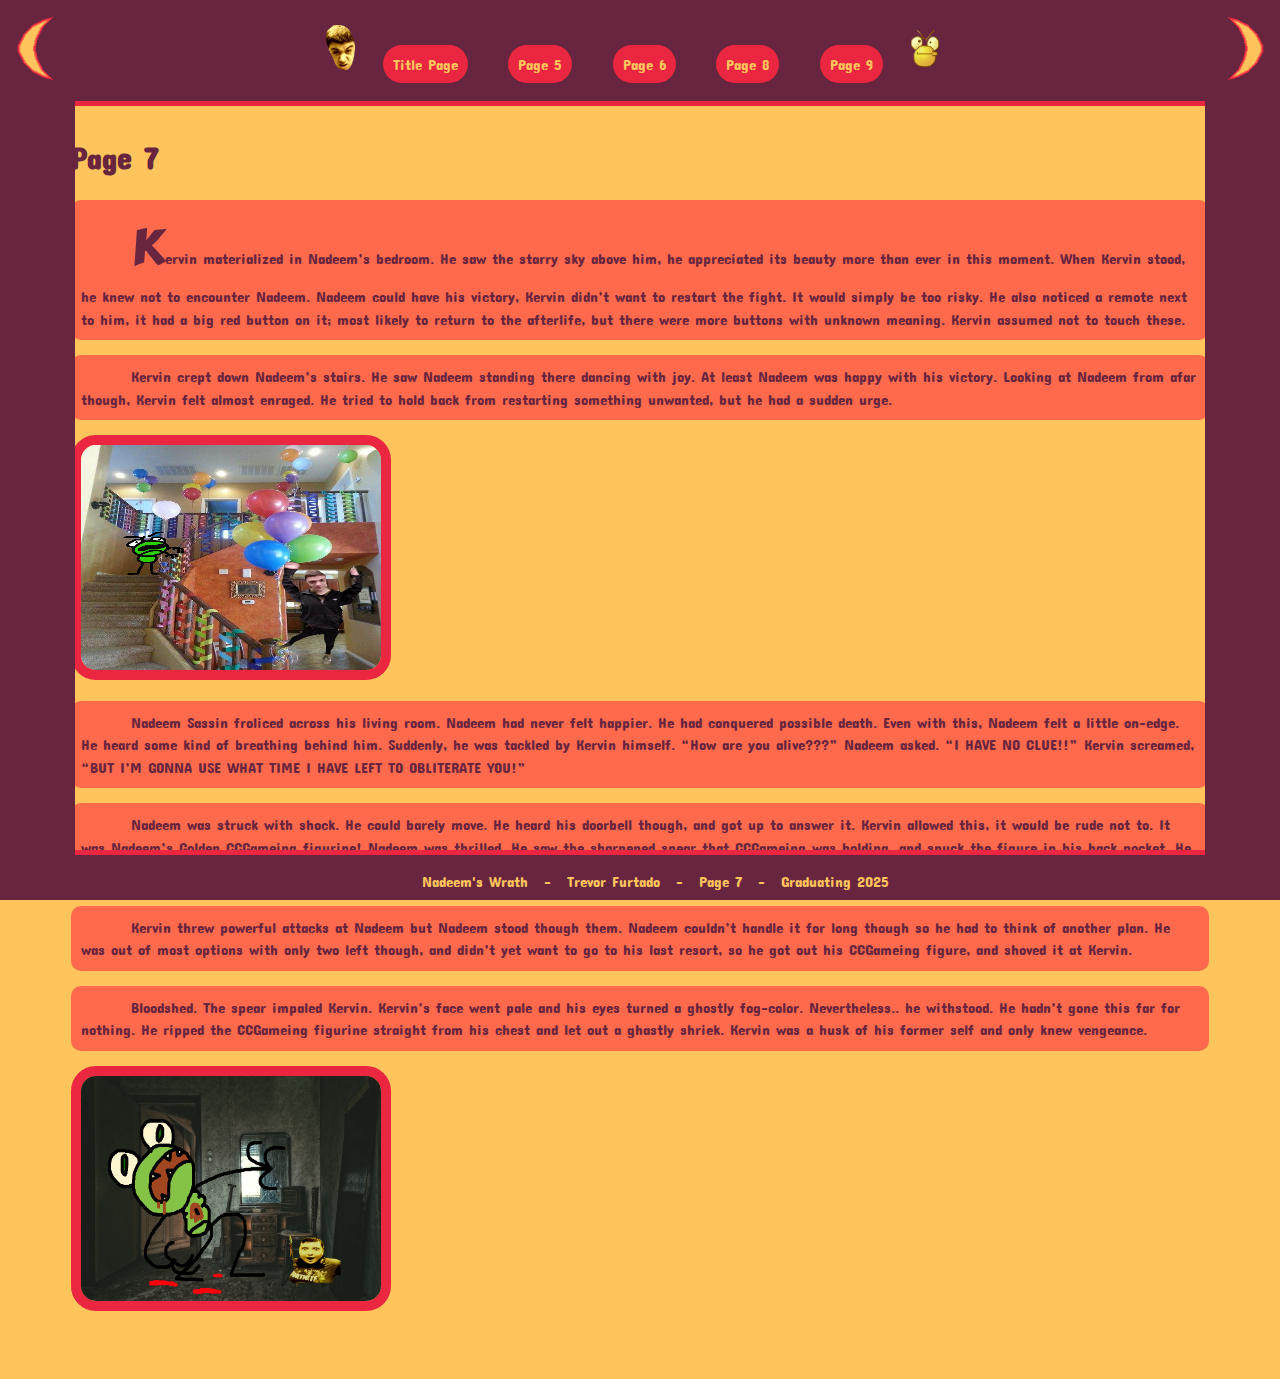
<file: page7.html>
<!DOCTYPE html>
<html lang = en>

  <head>
    
    <title>nadeems_wrath</title>
    <link href="style.css" rel="stylesheet" type="text/css" />
    <link href="https://fonts.googleapis.com/css2?family=Carter+One&display=swap" rel="stylesheet">
    <link href="https://fonts.googleapis.com/css2?family=Concert+One&display=swap" rel="stylesheet">
    <link href="https://fonts.googleapis.com/css2?family=Cinzel:wght@700&display=swap" rel="stylesheet">
    
  </head>

  <body>

    <header>
      <nav>
        <ul>
          <li><img src = "images/emblem.png" alt = "Golden Nadeem Head"></li>
          <li><a href = "index.html">Title Page</a></li>
          <li><a href = "page5.html">Page 5</a></li>
          <li><a href = "page6.html">Page 6</a></li>
          <li><a href = "page8.html">Page 8</a></li>
          <li><a href = "page9.html">Page 9</a></li>
          <li><img src = "images/emblem2.png" alt = "Golden Nadeem Head"></li>
          <li><img src = "images/emblem0.png" alt = "Placeholder"></li>
        </ul>
      </nav>
    </header>

    <div class = "header">
      <p></p>
    </div>

    <main>

      <h1>Page 7</h1>

      <p id = "first">Kervin materialized in Nadeem’s bedroom. He saw the starry sky above him, he appreciated its beauty more than ever in this moment. When Kervin stood, he knew not to encounter Nadeem. Nadeem could have his victory, Kervin didn’t want to restart the fight. It would simply be too risky. He also noticed a remote next to him, it had a big red button on it; most likely to return to the afterlife, but there were more buttons with unknown meaning. Kervin assumed not to touch these.</p>
      <p>Kervin crept down Nadeem’s stairs. He saw Nadeem standing there dancing with joy. At least Nadeem was happy with his victory. Looking at Nadeem from afar though, Kervin felt almost enraged. He tried to hold back from restarting something unwanted, but he had a sudden urge.</p>
      <img class = "story1" src = "images/party.png" alt = "Nadeem is having a grand ol' time.">
      <p>Nadeem Sassin froliced across his living room. Nadeem had never felt happier. He had conquered possible death. Even with this, Nadeem felt a little on-edge. He heard some kind of breathing behind him. Suddenly, he was tackled by Kervin himself. “How are you alive???” Nadeem asked. “I HAVE NO CLUE!!” Kervin screamed, “BUT I’M GONNA USE WHAT TIME I HAVE LEFT TO OBLITERATE YOU!”</p>
      <p>Nadeem was struck with shock. He could barely move. He heard his doorbell though, and got up to answer it. Kervin allowed this, it would be rude not to. It was Nadeem’s Golden CCGameing figurine! Nadeem was thrilled. He saw the sharpened spear that CCGameing was holding, and snuck the figure in his back pocket. He saw a possible use for this. Nadeem Sassin entered the living room, got into his tackled position, and resumed the fight.</p>
      <p>Kervin threw powerful attacks at Nadeem but Nadeem stood though them. Nadeem couldn’t handle it for long though so he had to think of another plan. He was out of most options with only two left though, and didn’t yet want to go to his last resort, so he got out his CCGameing figure, and shoved it at Kervin.</p>
      <p>Bloodshed. The spear impaled Kervin. Kervin’s face went pale and his eyes turned a ghostly fog-color. Nevertheless.. he withstood. He hadn’t gone this far for nothing. He ripped the CCGameing figurine straight from his chest and let out a ghastly shriek. Kervin was a husk of his former self and only knew vengeance.</p>
      <img class = "story1" src = "images/impale.png" alt = "Kervin is in pain.">
    </main>

    <div class = "footer">
      <p class = "transparent"></p>
    </div>

    <footer>
      <ul>
        <li>Nadeem's Wrath</li>
        <li>-</li>
        <li>Trevor Furtado</li>
        <li>-</li>
        <li>Page 7</li>
        <li>-</li>
        <li>Graduating 2025</li>
      </ul>

      <aside class = "left">
      <a href = "page6.html"><img src = "images/arrowLeft.png"></a>
    </aside>

    <aside class = "right">
      <a href = "page8.html"><img src = "images/arrowRight.png"></a>
    </aside>
    
  </body>

</html>
</file>
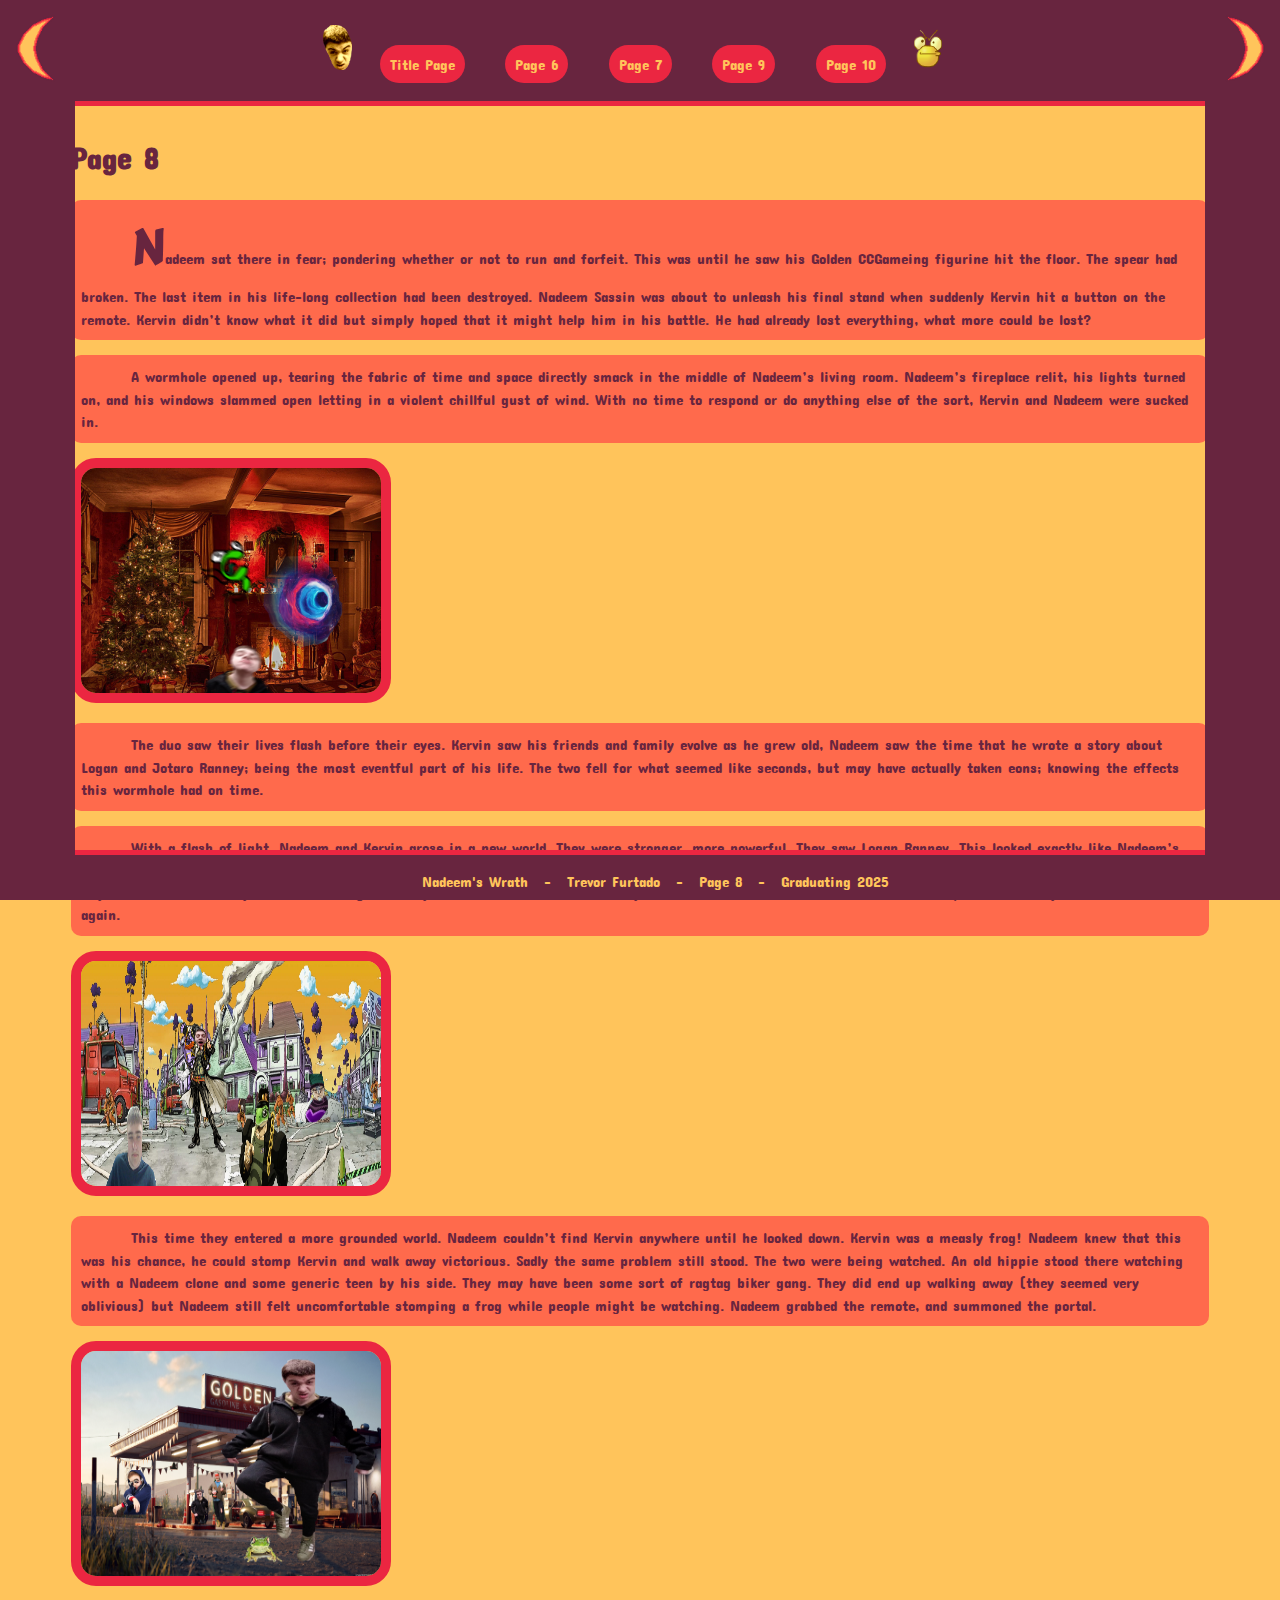
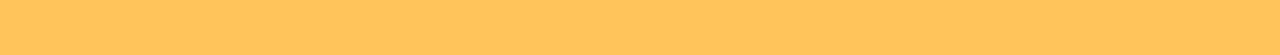
<file: page8.html>
<!DOCTYPE html>
<html lang = en>

  <head>
    
    <title>nadeems_wrath</title>
    <link href="style.css" rel="stylesheet" type="text/css" />
    <link href="https://fonts.googleapis.com/css2?family=Carter+One&display=swap" rel="stylesheet">
    <link href="https://fonts.googleapis.com/css2?family=Concert+One&display=swap" rel="stylesheet">
    <link href="https://fonts.googleapis.com/css2?family=Cinzel:wght@700&display=swap" rel="stylesheet">
    
  </head>

  <body>

    <header>
      <nav>
        <ul>
          <li><img src = "images/emblem.png" alt = "Golden Nadeem Head"></li>
          <li><a href = "index.html">Title Page</a></li>
          <li><a href = "page6.html">Page 6</a></li>
          <li><a href = "page7.html">Page 7</a></li>
          <li><a href = "page9.html">Page 9</a></li>
          <li><a href = "page10.html">Page 10</a></li>
          <li><img src = "images/emblem2.png" alt = "Golden Nadeem Head"></li>
          <li><img src = "images/emblem0.png" alt = "Placeholder"></li>
        </ul>
      </nav>
    </header>

    <div class = "header">
      <p></p>
    </div>

    <main>

      <h1>Page 8</h1>

      <p id = "first">Nadeem sat there in fear; pondering whether or not to run and forfeit. This was until he saw his Golden CCGameing figurine hit the floor. The spear had broken. The last item in his life-long collection had been destroyed. Nadeem Sassin was about to unleash his final stand when suddenly Kervin hit a button on the remote. Kervin didn’t know what it did but simply hoped that it might help him in his battle. He had already lost everything, what more could be lost?</p>
      <p>A wormhole opened up, tearing the fabric of time and space directly smack in the middle of Nadeem’s living room. Nadeem’s fireplace relit, his lights turned on, and his windows slammed open letting in a violent chillful gust of wind. With no time to respond or do anything else of the sort, Kervin and Nadeem were sucked in.</p>
      <img class = "story1" src = "images/wormhole.png" alt = "Time and space has collapsed in Nadeem's living room.">
      <p>The duo saw their lives flash before their eyes. Kervin saw his friends and family evolve as he grew old, Nadeem saw the time that he wrote a story about Logan and Jotaro Ranney; being the most eventful part of his life. The two fell for what seemed like seconds, but may have actually taken eons; knowing the effects this wormhole had on time.</p>
      <p>With a flash of light, Nadeem and Kervin arose in a new world. They were stronger, more powerful. They saw Logan Ranney. This looked exactly like Nadeem’s story that was conveniently mentioned in the last paragraph! With these new forms; Kervin and Nadeem could fight like true men. They had nothing standing in their ways. This was until they noticed that Logan Ranney also saw them and tried to say hi. Nadeem and Kervin didn’t want to look suspicious, so they hit the button again.</p>
      <img class = "story1" src = "images/jojo.png" alt = "Nadeem and Kervin are having a Bizzare Adventure.">
      <p>This time they entered a more grounded world. Nadeem couldn’t find Kervin anywhere until he looked down. Kervin was a measly frog! Nadeem knew that this was his chance, he could stomp Kervin and walk away victorious. Sadly the same problem still stood. The two were being watched. An old hippie stood there watching with a Nadeem clone and some generic teen by his side. They may have been some sort of ragtag biker gang. They did end up walking away (they seemed very oblivious) but Nadeem still felt uncomfortable stomping a frog while people might be watching. Nadeem grabbed the remote, and summoned the portal.</p>
      <img class = "story1" src = "images/gas.png" alt = "Nadeem is a hooligan!">
    </main>

    <div class = "footer">
      <p class = "transparent"></p>
    </div>

    <footer>
      <ul>
        <li>Nadeem's Wrath</li>
        <li>-</li>
        <li>Trevor Furtado</li>
        <li>-</li>
        <li>Page 8</li>
        <li>-</li>
        <li>Graduating 2025</li>
      </ul>
    </footer>

    <aside class = "left">
      <a href = "page7.html"><img src = "images/arrowLeft.png"></a>
    </aside>

    <aside class = "right">
      <a href = "page9.html"><img src = "images/arrowRight.png"></a>
    </aside>
    
  </body>

</html>
</file>
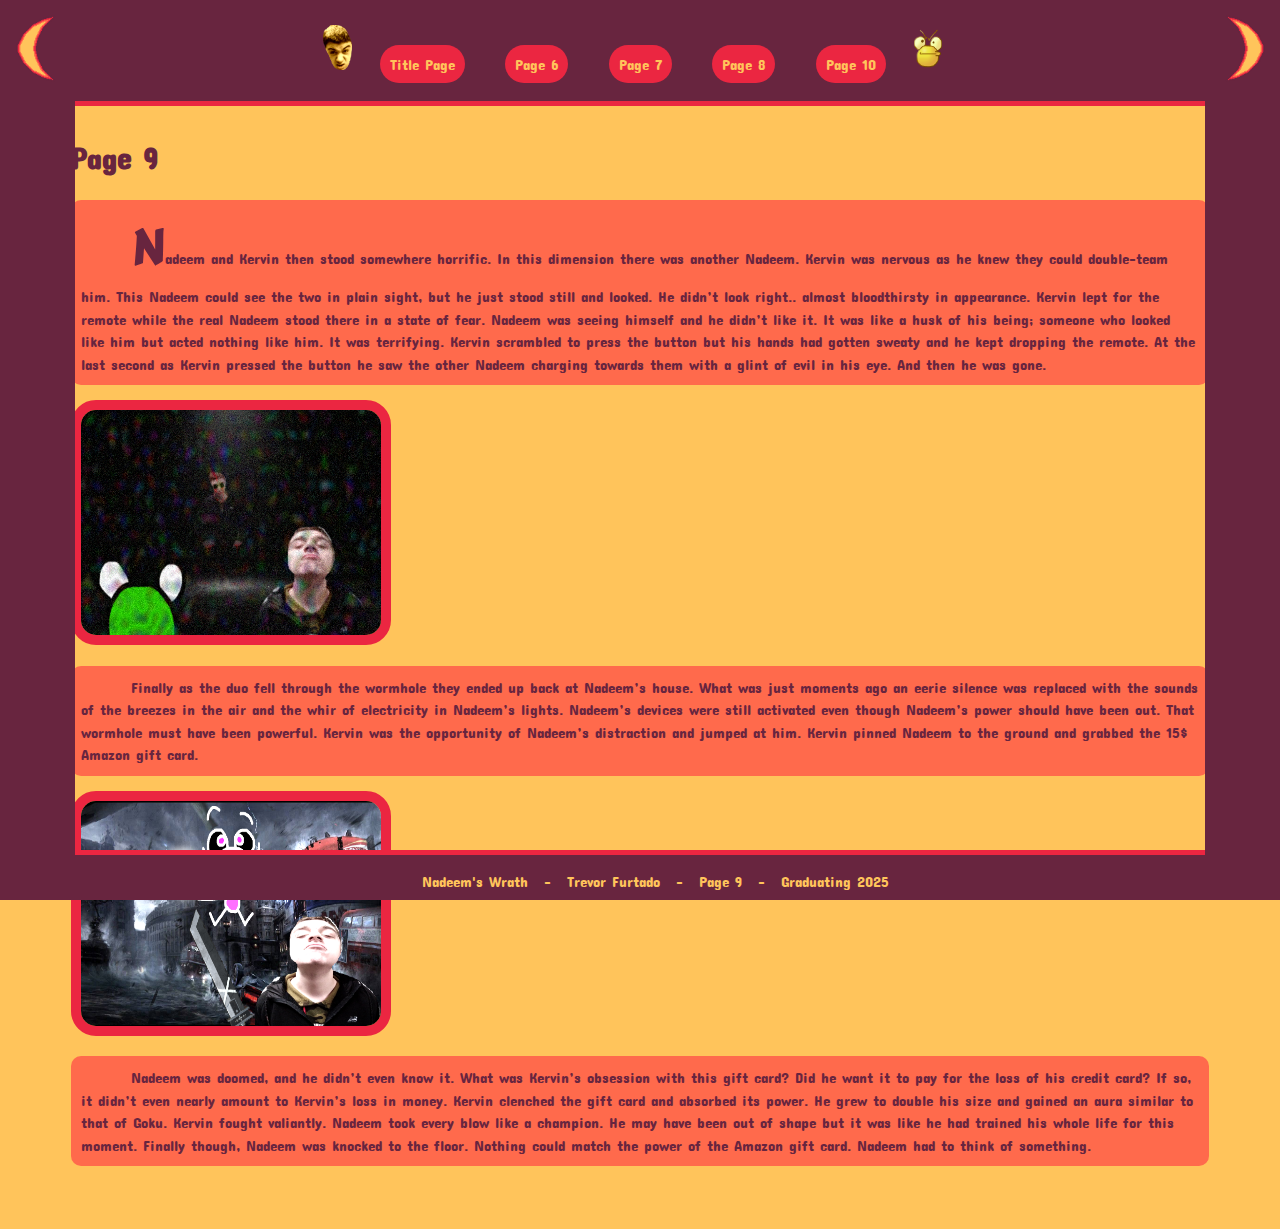
<file: page9.html>
<!DOCTYPE html>
<html lang = en>

  <head>
    
    <title>nadeems_wrath</title>
    <link href="style.css" rel="stylesheet" type="text/css" />
    <link href="https://fonts.googleapis.com/css2?family=Carter+One&display=swap" rel="stylesheet">
    <link href="https://fonts.googleapis.com/css2?family=Concert+One&display=swap" rel="stylesheet">
    <link href="https://fonts.googleapis.com/css2?family=Cinzel:wght@700&display=swap" rel="stylesheet">
    
  </head>

  <body>

    <header>
      <nav>
        <ul>
          <li><img src = "images/emblem.png" alt = "Golden Nadeem Head"></li>
          <li><a href = "index.html">Title Page</a></li>
          <li><a href = "page6.html">Page 6</a></li>
          <li><a href = "page7.html">Page 7</a></li>
          <li><a href = "page8.html">Page 8</a></li>
          <li><a href = "page10.html">Page 10</a></li>
          <li><img src = "images/emblem2.png" alt = "Golden Nadeem Head"></li>
          <li><img src = "images/emblem0.png" alt = "Placeholder"></li>
        </ul>
      </nav>
    </header>

    <div class = "header">
      <p></p>
    </div>

    <main>

      <h1>Page 9</h1>

      <p id = "first">Nadeem and Kervin then stood somewhere horrific. In this dimension there was another Nadeem. Kervin was nervous as he knew they could double-team him. This Nadeem could see the two in plain sight, but he just stood still and looked. He didn’t look right.. almost bloodthirsty in appearance. Kervin lept for the remote while the real Nadeem stood there in a state of fear. Nadeem was seeing himself and he didn’t like it. It was like a husk of his being; someone who looked like him but acted nothing like him. It was terrifying. Kervin scrambled to press the button but his hands had gotten sweaty and he kept dropping the remote. At the last second as Kervin pressed the button he saw the other Nadeem charging towards them with a glint of evil in his eye. And then he was gone.</p>
      <img class = "story1" src = "images/scary.png" alt = "Uh oh.">
      <p>Finally as the duo fell through the wormhole they ended up back at Nadeem’s house. What was just moments ago an eerie silence was replaced with the sounds of the breezes in the air and the whir of electricity in Nadeem’s lights. Nadeem’s devices were still activated even though Nadeem’s power should have been out. That wormhole must have been powerful. Kervin was the opportunity of Nadeem’s distraction and jumped at him. Kervin pinned Nadeem to the ground and grabbed the 15$ Amazon gift card.</p>
      <img class = "story1" src = "images/amazon.png" alt = "Kervin has accquired the high ground.">
      <p>Nadeem was doomed, and he didn’t even know it. What was Kervin’s obsession with this gift card? Did he want it to pay for the loss of his credit card? If so, it didn’t even nearly amount to Kervin’s loss in money. Kervin clenched the gift card and absorbed its power. He grew to double his size and gained an aura similar to that of Goku. Kervin fought valiantly. Nadeem took every blow like a champion. He may have been out of shape but it was like he had trained his whole life for this moment. Finally though, Nadeem was knocked to the floor. Nothing could match the power of the Amazon gift card. Nadeem had to think of something.</p>
    </main>

    <div class = "footer">
      <p class = "transparent"></p>
    </div>

    <footer>
      <ul>
        <li>Nadeem's Wrath</li>
        <li>-</li>
        <li>Trevor Furtado</li>
        <li>-</li>
        <li>Page 9</li>
        <li>-</li>
        <li>Graduating 2025</li>
      </ul>
    </footer>

    <aside class = "left">
      <a href = "page8.html"><img src = "images/arrowLeft.png"></a>
    </aside>

    <aside class = "right">
      <a href = "page10.html"><img src = "images/arrowRight.png"></a>
    </aside>
    
  </body>

</html>
</file>
<file: style.css>
.title a img {
  width: 75%;
  border: 10px solid #EB2641;
  border-radius: 50px;
  transition: all 0.5s ease;
  margin-top: 0%;
}

.title a img:hover {
  width: 76%;
  border: 10px solid #FF6A4C;
  transition: all 0.5s ease;
  margin-top: 0%;
}

.title {
  text-align: center;
  font-family: "Carter One";
}

ul li {
  list-style: none;
  display: inline;
  color: #FFC45B;
  position: relative;
  margin-right: 10px;
}

nav a {
  background-color: #EB2641;
  padding: 10px;
  border-radius: 20px;
  margin-left: 1%;
  margin-right: 1%;
  color: #FFC45B;
  text-decoration: none;
  transition: all 0.5s ease;
}

nav a:hover {
  background-color: #FF6A4C;
  border-radius: 20px;
  color: white;
  transition: all 0.5s ease;
}

nav img {
  height: 45px;
  border: 0px;
}

nav {
  background-color: #68253F;
  padding: 10px;
  text-align: center;
}

html {
  background-color: #FFC45B;
  font-family: "Concert One";
  font-size: 15px;
  line-height: 1.5;
}

header {
  position: fixed;
  left: 0;
  top: 0;
  width: 100%;
  text-align: center;
  border-bottom: 5px solid #EB2641;
}

.header {
  top: 0;
  height: 100px;
  background-color: #FFC45B;
}

.footer {
  bottom: 0;
  height: 40px;
  background-color: #FFC45B;
}

footer {
  position: fixed;
  left: 0;
  bottom: 0;
  width: 100%;
  text-align: center;
  background-color: #68253F;
  height: 45px;
  border-top: 5px solid #EB2641;
}

h1 {
  color: #68253F;
}

p {
  text-align: left;
  background-color: #FF6A4C;
  color: #68253F;
  margin-left: 5%;
  margin-right: 5%;
  border-radius: 10px;
  padding: 10px;
  float: clear;
  text-indent: 50px;
}

.tab {
    display: inline-block;
    margin-left: 40px;
}

.transparent {
  background-color: transparent;
}

.story1 {
  height: 225px;
  width: 300px;
  border: 10px solid #EB2641;
  border-radius: 25px;
  margin-left: 5%;
}

h1 {
  margin-left: 5%;
}

.left {
  position: fixed;
  left: 0;
  bottom: 0;
  width: 75px;
  height: 100%;
  text-align: center;
  background-color: #68253F;
}

.right {
  position: fixed;
  right: 0;
  bottom: 0;
  width: 75px;
  height: 100%;
  text-align: center;
  background-color: #68253F;
}

.title h1 {
  text-shadow: 2px 4px #FF6A4C;
  font-size: 50px;
  font-variant: small-caps;
}

.arrowLeft {
  width: 100px;
}

.arrowRight {
  width: 100px;
  background: url("images/arrowRight.png") no-repeat;
}

.arrowRight:hover {
  background: url("images/arrow1Right.png") no-repeat;
}

::-webkit-scrollbar {
  width: 15px;
}

::-webkit-scrollbar-track {
  background: #68253F;
}

::-webkit-scrollbar-thumb {
  background: #EB2641;
  transition: all 0.5s ease;
}

::-webkit-scrollbar-thumb:hover {
  background: #FF6A4C;
  transition: all 0.5s ease;
}

a img {
  width: 50px;
  margin-top: 20%;
}

p#first::first-letter {
  font-size: 50px;
  font-family: "Carter One";
}
</file>
